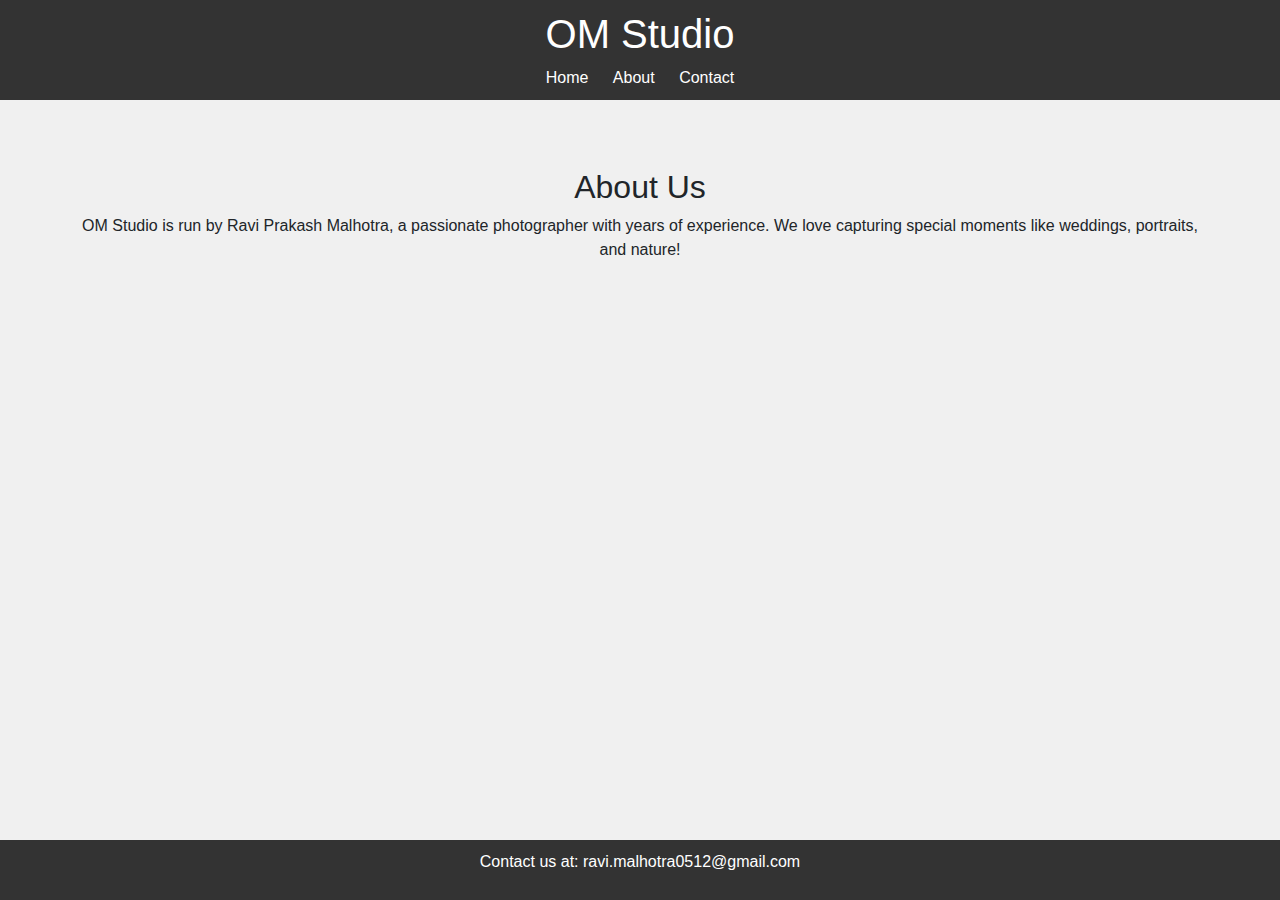
<file: about.html>
<!DOCTYPE html>
<html lang="en">
<head>
  <meta charset="UTF-8">
  <meta name="viewport" content="width=device-width, initial-scale=1.0">
  <title>OM Studio - About</title>
  <link href="https://cdn.jsdelivr.net/npm/bootstrap@5.3.0/dist/css/bootstrap.min.css" rel="stylesheet">
  <link rel="stylesheet" href="style.css">
</head>
<body>
  <header>
    <h1>OM Studio</h1>
    <nav>
      <a href="index.html">Home</a>
      <a href="about.html">About</a>
      <a href="contact.html">Contact</a>
    </nav>
  </header>
  <section class="container my-5">
    <h2>About Us</h2>
    <p>OM Studio is run by Ravi Prakash Malhotra, a passionate photographer with years of experience. We love capturing special moments like weddings, portraits, and nature!</p>
  </section>
  <footer>
    <p>Contact us at: ravi.malhotra0512@gmail.com</p>
  </footer>
  <script src="https://cdn.jsdelivr.net/npm/bootstrap@5.3.0/dist/js/bootstrap.bundle.min.js"></script>
</body>
</html>
</file>
<file: style.css>
body {
  font-family: Arial, sans-serif;
  margin: 0;
  padding: 0;
  background-color: #f0f0f0;
}
header {
  background-color: #333;
  color: white;
  text-align: center;
  padding: 10px;
}
nav a {
  color: white;
  margin: 0 10px;
  text-decoration: none;
}
nav a:hover {
  color: #ffcc00;
}
section {
  padding: 20px;
  text-align: center;
}
.img-fluid {
  max-height: 200px;
  object-fit: cover;
  border-radius: 5px;
}
.img-fluid:hover {
  opacity: 0.8;
}
footer {
  background-color: #333;
  color: white;
  text-align: center;
  padding: 10px;
  position: fixed;
  width: 100%;
  bottom: 0;
}
h1 a {
  color: white;
  text-decoration: none;
}
h1 a:hover {
  color: #d4a017;
}
</file>
